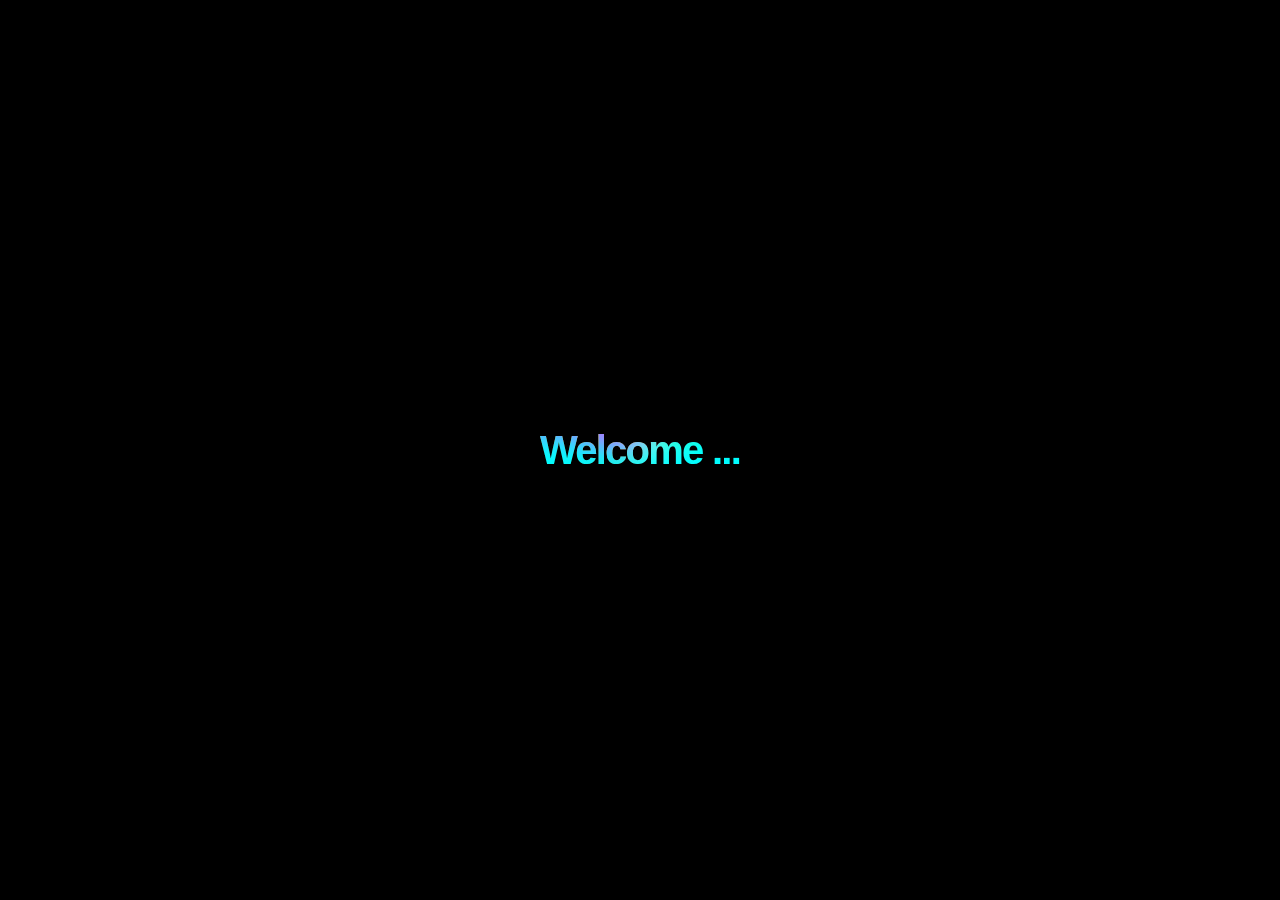
<file: loading.html>
<!DOCTYPE html>
<html lang="en">

<head>
    <meta charset="UTF-8">
    <meta name="viewport" content="width=device-width, initial-scale=1.0">
    <link rel="stylesheet" href="loading.css">
    <!-- Include GSAP from a CDN -->
    <script src="https://cdnjs.cloudflare.com/ajax/libs/gsap/3.11.4/gsap.min.js"></script>

    <title>Document</title>
</head>

<body>
    <div class="content">
        <h1 class="title" id="title">Welcome ...
            <div class="aurora">
                <div class="aurora__item"></div>
                <div class="aurora__item"></div>
                <div class="aurora__item"></div>
                <div class="aurora__item"></div>
            </div>
        </h1>
    </div>

    <svg id="mainSVG" style="display: none;" xmlns="http://www.w3.org/2000/svg" viewBox="0 0 800 600">
        <defs>

            <linearGradient id="aiGrad" x1="513.98" y1="290" x2="479.72" y2="320" gradientUnits="userSpaceOnUse">
                <stop offset="0" stop-color="#000" stop-opacity="0" />
                <stop offset=".15" stop-color="#EF476F" />
                <stop offset=".4" stop-color="#359eee" />
                <stop offset=".6" stop-color="#03cea4" />
                <stop offset=".78" stop-color="#FFC43D" />
                <stop offset="1" stop-color="#000" stop-opacity="0" />
            </linearGradient>

        </defs>

        <ellipse class="ell" cx="400" cy="300" rx="80" ry="80" />
        <ellipse class="ell" cx="400" cy="300" rx="80" ry="80" />
        <ellipse class="ell" cx="400" cy="300" rx="80" ry="80" />
        <ellipse class="ell" cx="400" cy="300" rx="80" ry="80" />
        <ellipse class="ell" cx="400" cy="300" rx="80" ry="80" />
        <ellipse class="ell" cx="400" cy="300" rx="80" ry="80" />
        <ellipse class="ell" cx="400" cy="300" rx="80" ry="80" />
        <ellipse class="ell" cx="400" cy="300" rx="80" ry="80" />
        <ellipse class="ell" cx="400" cy="300" rx="80" ry="80" />
        <ellipse class="ell" cx="400" cy="300" rx="80" ry="80" />
        <ellipse class="ell" cx="400" cy="300" rx="80" ry="80" />
        <ellipse class="ell" cx="400" cy="300" rx="80" ry="80" />
        <ellipse class="ell" cx="400" cy="300" rx="80" ry="80" />
        <ellipse class="ell" cx="400" cy="300" rx="80" ry="80" />
        <ellipse class="ell" cx="400" cy="300" rx="80" ry="80" />
        <ellipse class="ell" cx="400" cy="300" rx="80" ry="80" />
        <ellipse class="ell" cx="400" cy="300" rx="80" ry="80" />
        <ellipse class="ell" cx="400" cy="300" rx="80" ry="80" />
        <ellipse class="ell" cx="400" cy="300" rx="80" ry="80" />
        <ellipse class="ell" cx="400" cy="300" rx="80" ry="80" />
        <ellipse class="ell" cx="400" cy="300" rx="80" ry="80" />
        <ellipse class="ell" cx="400" cy="300" rx="80" ry="80" />
        <ellipse class="ell" cx="400" cy="300" rx="80" ry="80" />
        <ellipse class="ell" cx="400" cy="300" rx="80" ry="80" />
        <ellipse class="ell" cx="400" cy="300" rx="80" ry="80" />
        <ellipse class="ell" cx="400" cy="300" rx="80" ry="80" />
        <ellipse class="ell" cx="400" cy="300" rx="80" ry="80" />
        <ellipse class="ell" cx="400" cy="300" rx="80" ry="80" />
        <ellipse class="ell" cx="400" cy="300" rx="80" ry="80" />
        <ellipse class="ell" cx="400" cy="300" rx="80" ry="80" />
        <path id="ai" opacity=0.85
            d="m417.17,323.85h-34.34c-3.69,0-6.67-2.99-6.67-6.67v-34.34c0-3.69,2.99-6.67,6.67-6.67h34.34c3.69,0,6.67,2.99,6.67,6.67v34.34c0,3.69-2.99,6.67-6.67,6.67Zm-5.25-12.92v-21.85c0-.55-.45-1-1-1h-21.85c-.55,0-1,.45-1,1v21.85c0,.55.45,1,1,1h21.85c.55,0,1-.45,1-1Zm23.08-16.29h-11.15m-47.69,0h-11.15m70,10.73h-11.15m-47.69,0h-11.15m40.37,29.63v-11.15m0-47.69v-11.15m-10.73,70v-11.15m0-47.69v-11.15"
            stroke="url(#aiGrad)" stroke-linecap="round" stroke-miterlimit="10" stroke-width="2" />
    </svg>
    <script src="loading.js"></script>
</body>

</html>
</file>
<file: loading.css>
body {
  background-color: #636363;
  overflow: hidden;
  text-align: center;
  display: flex;
  align-items: center;
  justify-content: center;
  min-height: 100vh;
  place-items: center;
  background-color: var(--bg);
  color: #fff;
  font-family: "Inter", "DM Sans", Arial, sans-serif;
}

body,
html {
  height: 100%;
  width: 100%;
  margin: 0;
  padding: 0;
}

svg {
  width: 150%;
  height: 150%;
  visibility: hidden;

}

#mainSVG{
  opacity: 0;
  transition: opacity 1s;
}

.ell,
#ai {
  fill: none;
}



@import url("https://fonts.googleapis.com/css2?family=Inter:wght@400;800&display=swap");

:root {
  --bg: #000000;
  --clr-1: #00fbff;
  --clr-2: #33ff8c;
  --clr-3: #00ffb7;
  --clr-4: #e54cff;

  --blur: 1rem;
  --fs: 50px;
  --ls: clamp(-1.75px, -0.25vw, -3.5px);
}
*,
*::before,
*::after {
  font-family: inherit;
  box-sizing: border-box;
}

.content {
  text-align: center;
}

.title {
  font-size: 40px;
  font-weight: 800;
  letter-spacing: var(--ls);
  position: relative;
  overflow: hidden;
  background: var(--bg);
  margin: 0;
  opacity: 1;
  transition: opacity 1s;
}

.aurora {
  position: absolute;
  top: 0;
  left: 0;
  width: 100%;
  height: 100%;
  z-index: 2;
  mix-blend-mode: darken;
  pointer-events: none;
}

.aurora__item {
  overflow: hidden;
  position: absolute;
  width: 60vw;
  height: 60vw;
  background-color: var(--clr-1);
  border-radius: 37% 29% 27% 27% / 28% 25% 41% 37%;
  filter: blur(var(--blur));
  mix-blend-mode: overlay;
}

.aurora__item:nth-of-type(1) {
  top: -50%;
  animation: aurora-border 6s ease-in-out infinite,
    aurora-1 12s ease-in-out infinite alternate;
}

.aurora__item:nth-of-type(2) {
  background-color: var(--clr-3);
  right: 0;
  top: 0;
  animation: aurora-border 6s ease-in-out infinite,
    aurora-2 12s ease-in-out infinite alternate;
}

.aurora__item:nth-of-type(3) {
  background-color: var(--clr-2);
  left: 0;
  bottom: 0;
  animation: aurora-border 6s ease-in-out infinite,
    aurora-3 8s ease-in-out infinite alternate;
}

.aurora__item:nth-of-type(4) {
  background-color: var(--clr-4);
  right: 0;
  bottom: -50%;
  animation: aurora-border 6s ease-in-out infinite,
    aurora-4 24s ease-in-out infinite alternate;
}

@keyframes aurora-1 {
  0% {
    top: 0;
    right: 0;
  }

  50% {
    top: 100%;
    right: 75%;
  }

  75% {
    top: 100%;
    right: 25%;
  }

  100% {
    top: 0;
    right: 0;
  }
}

@keyframes aurora-2 {
  0% {
    top: -50%;
    left: 0%;
  }

  60% {
    top: 100%;
    left: 75%;
  }

  85% {
    top: 100%;
    left: 25%;
  }

  100% {
    top: -50%;
    left: 0%;
  }
}

@keyframes aurora-3 {
  0% {
    bottom: 0;
    left: 0;
  }

  40% {
    bottom: 100%;
    left: 75%;
  }

  65% {
    bottom: 40%;
    left: 50%;
  }

  100% {
    bottom: 0;
    left: 0;
  }
}

@keyframes aurora-4 {
  0% {
    bottom: -50%;
    right: 0;
  }

  50% {
    bottom: 0%;
    right: 40%;
  }

  90% {
    bottom: 50%;
    right: 25%;
  }

  100% {
    bottom: -50%;
    right: 0;
  }
}

@keyframes aurora-border {
  0% {
    border-radius: 37% 29% 27% 27% / 28% 25% 41% 37%;
  }

  25% {
    border-radius: 47% 29% 39% 49% / 61% 19% 66% 26%;
  }

  50% {
    border-radius: 57% 23% 47% 72% / 63% 17% 66% 33%;
  }

  75% {
    border-radius: 28% 49% 29% 100% / 93% 20% 64% 25%;
  }

  100% {
    border-radius: 37% 29% 27% 27% / 28% 25% 41% 37%;
  }
}
</file>
